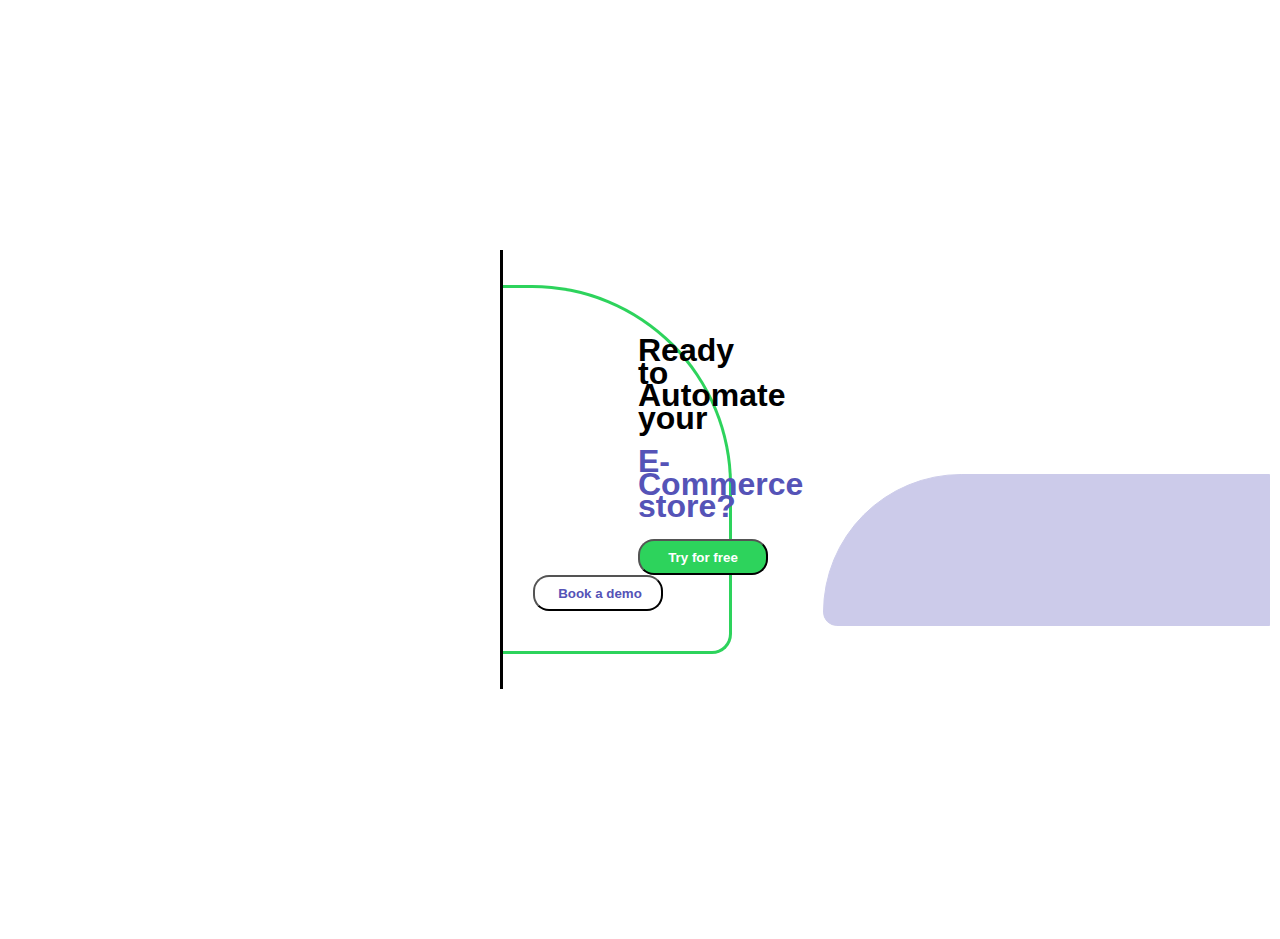
<file: index.html>
<!DOCTYPE html>
<html lang="en">
<head>
    <meta charset="UTF-8">
    <meta http-equiv="X-UA-Compatible" content="IE=edge">
    <meta name="viewport" content="width=device-width, initial-scale=1.0">
    <link rel="stylesheet" href="style.css">
    <title>E-commerce Store</title>
</head>
<body>
    

    <div class="black">
        <div id="main">
           <div class="cnt">
            <h1 class="line1">Ready to Automate your</h1>
            <h1 class="line2" style="color: #5553B7; font-weight: 800;" >E-Commerce store?</h1>
           </div>
        <div>
           <button class="btn1">Try for free</button>
           <button class="btn2">Book a demo</button>
        </div>
    </div>
    <div class="purple">
    </div> 
</div>
</body>
</html>
</file>
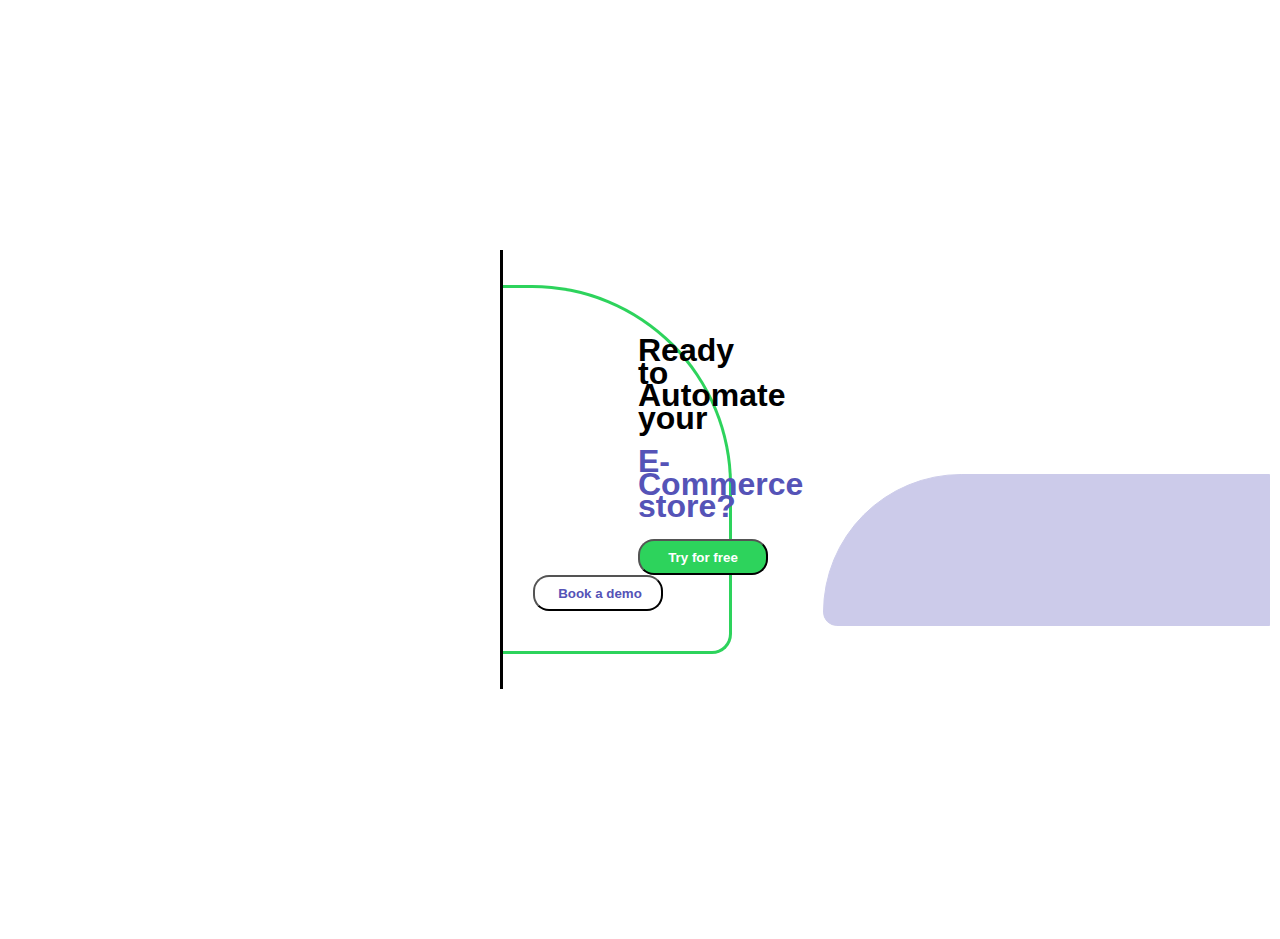
<file: indexQ1.html>
<!DOCTYPE html>
<html lang="en">
<head>
    <meta charset="UTF-8">
    <meta http-equiv="X-UA-Compatible" content="IE=edge">
    <meta name="viewport" content="width=device-width, initial-scale=1.0">
    <link rel="stylesheet" href="styleQ1.css">
    <title>E-commerce Store</title>
</head>
<body>
    

    <div class="black">
        <div id="main">
           <div class="cnt">
            <h1 class="line1">Ready to Automate your</h1>
            <h1 class="line2" style="color: #5553B7; font-weight: 800;" >E-Commerce store?</h1>
           </div>
        <div>
           <button class="btn1">Try for free</button>
           <button class="btn2">Book a demo</button>
        </div>
    </div>
    <div class="purple">
    </div> 
</div>
</body>
</html>
</file>
<file: style.css>
body{
    margin: 250px 500px; 
    font-family: 'Segoe UI', Tahoma, Geneva, Verdana, sans-serif;
}



#main{
    position: relative;
    padding: 30px;
    border: 3px solid #2DD35C;
    border-radius: 0px 200px 20px 0px;
    width: 60%;
    border-left: none;
    padding-bottom: 40px;
    padding-top: 30px;
    z-index: 100;
}

.cnt{
    margin-left: 55px;
    line-height: 0.7;
    padding-left: 50px;
     
}


.btn1{
    height: 36px;
    width: 130px;
    border-radius: 1.2em;
    background-color: #2DD35C;
    color: white;
    margin-right: 10px;
    font-weight: bolder;
    margin-left: 105px;
}
     


.btn2{
    height: 36px;
    width: 130px;
    border-radius: 1.2em;
    background-color: white;
    color: #5553B7;
    padding-left: 10px ;
    margin-right: 10px;
    font-weight: bolder;
}

.black{
    border-left: 3px solid #000000;
    padding-top: 2px;
    padding-bottom: 35px;
    padding-top: 35px;;
}

.purple{
    position: absolute;
    border: 1px solid #5553B7;
    padding: 75px;
    background-color: #5553B7;
    border-radius: 1000px 0px 0px 100px;
    width: 25%;
    opacity: 0.3;
    margin-left: 25%;
    margin-top: -180px;
    padding-left: 50px;
    backdrop-filter: blur(20px);    
    z-index: 1;
}
</file>
<file: styleQ1.css>
body{
    margin: 250px 500px; 
    font-family: 'Segoe UI', Tahoma, Geneva, Verdana, sans-serif;
}



#main{
    position: relative;
    padding: 30px;
    border: 3px solid #2DD35C;
    border-radius: 0px 200px 20px 0px;
    width: 60%;
    border-left: none;
    padding-bottom: 40px;
    padding-top: 30px;
    z-index: 100;
}

.cnt{
    margin-left: 55px;
    line-height: 0.7;
    padding-left: 50px;
     
}


.btn1{
    height: 36px;
    width: 130px;
    border-radius: 1.2em;
    background-color: #2DD35C;
    color: white;
    margin-right: 10px;
    font-weight: bolder;
    margin-left: 105px;
}
     


.btn2{
    height: 36px;
    width: 130px;
    border-radius: 1.2em;
    background-color: white;
    color: #5553B7;
    padding-left: 10px ;
    margin-right: 10px;
    font-weight: bolder;
}

.black{
    border-left: 3px solid #000000;
    padding-top: 2px;
    padding-bottom: 35px;
    padding-top: 35px;;
}

.purple{
    position: absolute;
    border: 1px solid #5553B7;
    padding: 75px;
    background-color: #5553B7;
    border-radius: 1000px 0px 0px 100px;
    width: 25%;
    opacity: 0.3;
    margin-left: 25%;
    margin-top: -180px;
    padding-left: 50px;
    backdrop-filter: blur(20px);    
    z-index: 1;
}
</file>
